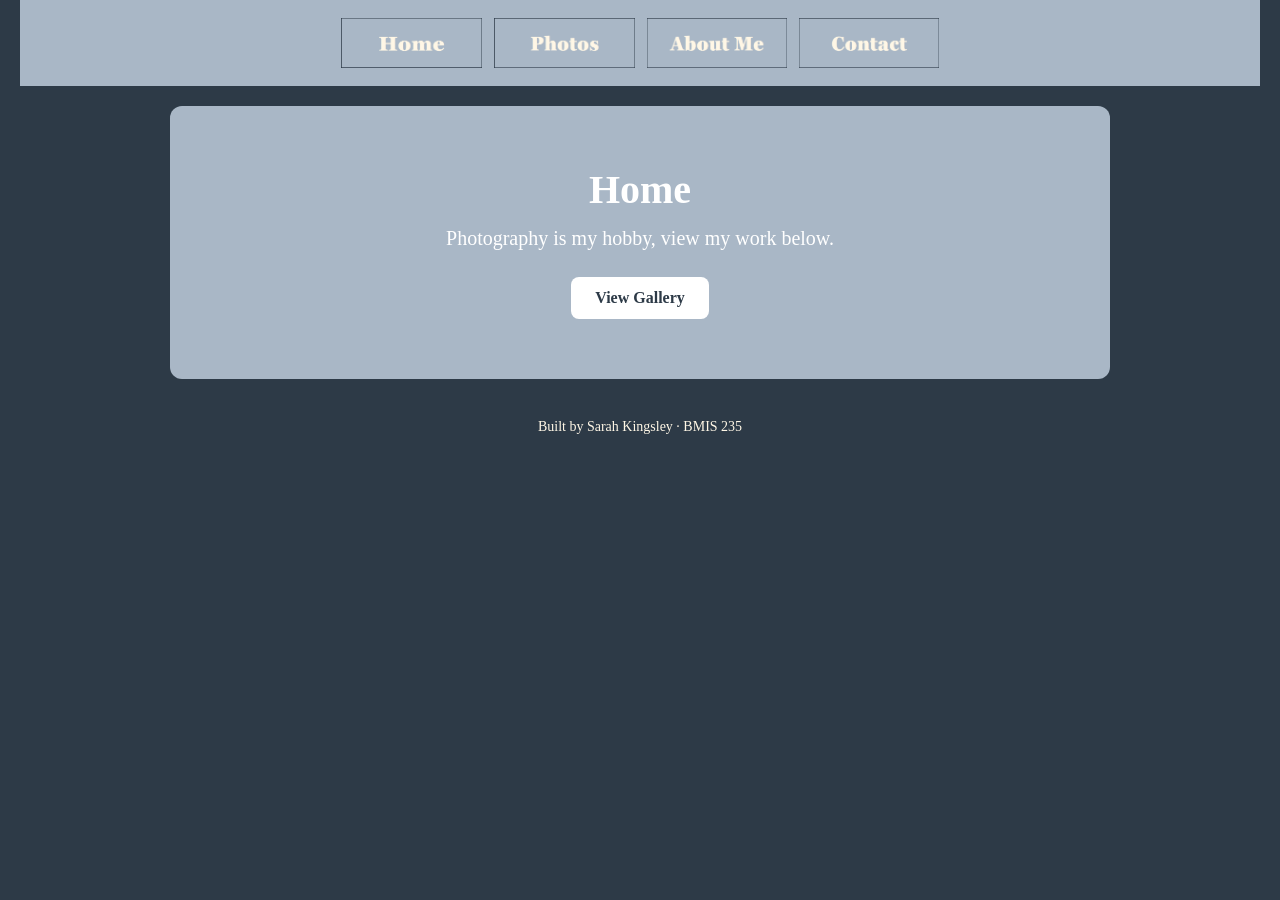
<file: index.html>
<!DOCTYPE html>
<!--
  Author: Sarah Kingsley
  GU username: 41795467
  Course: BMIS 235 - HTML-3
-->
<html lang="en">
<head>
<meta charset="utf-8">
<meta name="author" content="YOUR NAME">
<title>Home</title>

<!-- this one line connects the page to the stylesheet -->
<link rel="stylesheet" href="styles.css">
</head>
<body>

<!-- ===== MENU ============================================================
     The menu is four links. Each link wraps an image instead of words.
     Build it once on this page, check that every link works,
     then copy the whole <nav> block and paste it over the menu on the
     other three pages, so every page has the exact same menu.
     ===================================================================== -->
<nav>
    <a href="index.html"><img src="img/Home.png" alt="Home"></a>
    <a href="Photos.html"><img src="img/Photos.png" alt="photo gallery"></a>
    <a href="About.html"><img src="img/About.png" alt="about me"></a>
    <a href="Contact.html"><img src="img/Contact.png" alt="contact me"></a>
</nav>

<!-- BANNER: big opening section -->
<section class="blk-banner">
    <h2>Home</h2>
    <p>Photography is my hobby, view my work below.</p>
    <a class="blk-button" href="Photos.html">View Gallery</a>
</section>

<!-- ===== SHOWCASE ======================================================
     This box is empty on purpose. In Part 7 you paste an interactive
     graphic BETWEEN the opening <div> and the closing </div> below.
     ===================================================================== -->


<!-- Footer: fill in your name -->
<footer>Built by Sarah Kingsley &middot; BMIS 235</footer>

</body>
</html>
</file>
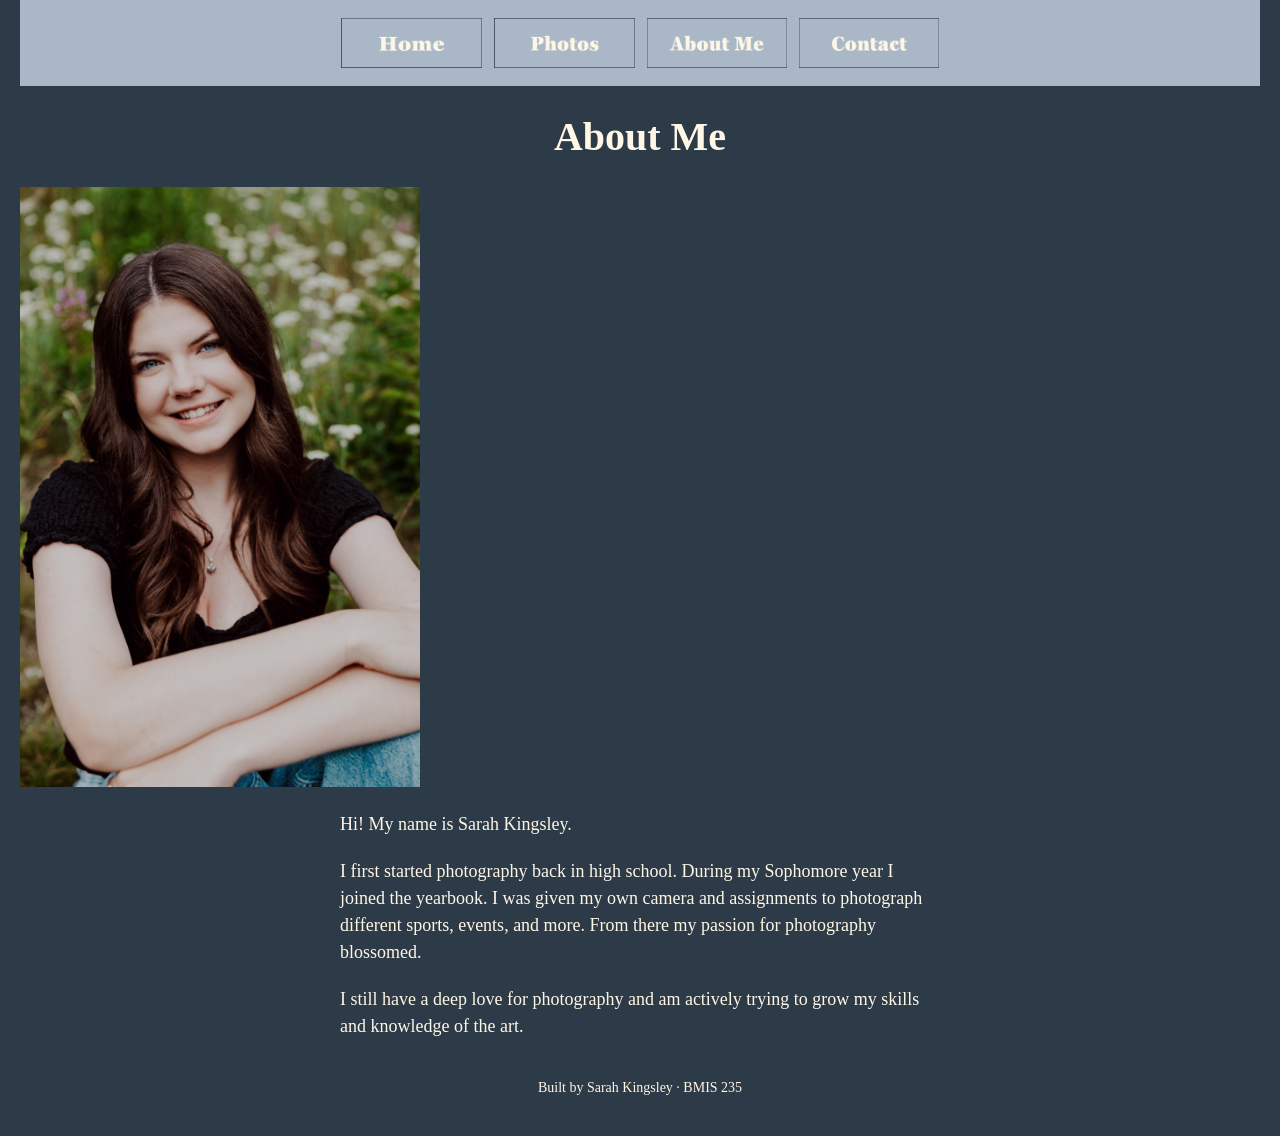
<file: About.html>
<!DOCTYPE html>
<!--
  Author: YOUR NAME
  GU username: YOUR-GU-USERNAME
  Course: BMIS 235 - HTML-3
-->
<html lang="en">
<head>
<meta charset="utf-8">
<meta name="author" content="YOUR NAME">
<title>Page 2</title>

<!-- this one line connects the page to the stylesheet -->
<link rel="stylesheet" href="styles.css">
</head>
<body>

<!-- ===== MENU ============================================================
     The menu is four links. Each link wraps an image instead of words.
     Build it once on this page, check that every link works,
     then copy the whole <nav> block and paste it over the menu on the
     other three pages, so every page has the exact same menu.
     ===================================================================== -->
<nav>
     <a href="index.html"><img src="img/Home.png" alt="Home"></a>
    <a href="Photos.html"><img src="img/Photos.png" alt="photo gallery"></a>
    <a href="About.html"><img src="img/About.png" alt="about me"></a>
    <a href="Contact.html"><img src="img/Contact.png" alt="contact me"></a>
</nav>

<h1>About Me</h1>

    <img src="Sarah.jpeg" alt="Potrait of myself, Sarah" width="400">
  
  <p>Hi! My name is Sarah Kingsley.</p>
  <p>I first started photography back in high school. During my Sophomore year I joined the yearbook. I was given my own camera and assignments to photograph different sports, events, and more. From there my passion for photography blossomed.</p>
  <p>I still have a deep love for photography and am actively trying to grow my skills and knowledge of the art.</p>
  
<!-- Footer: fill in your name -->
<footer>Built by Sarah Kingsley &middot; BMIS 235</footer>

</body>
</html>
</file>
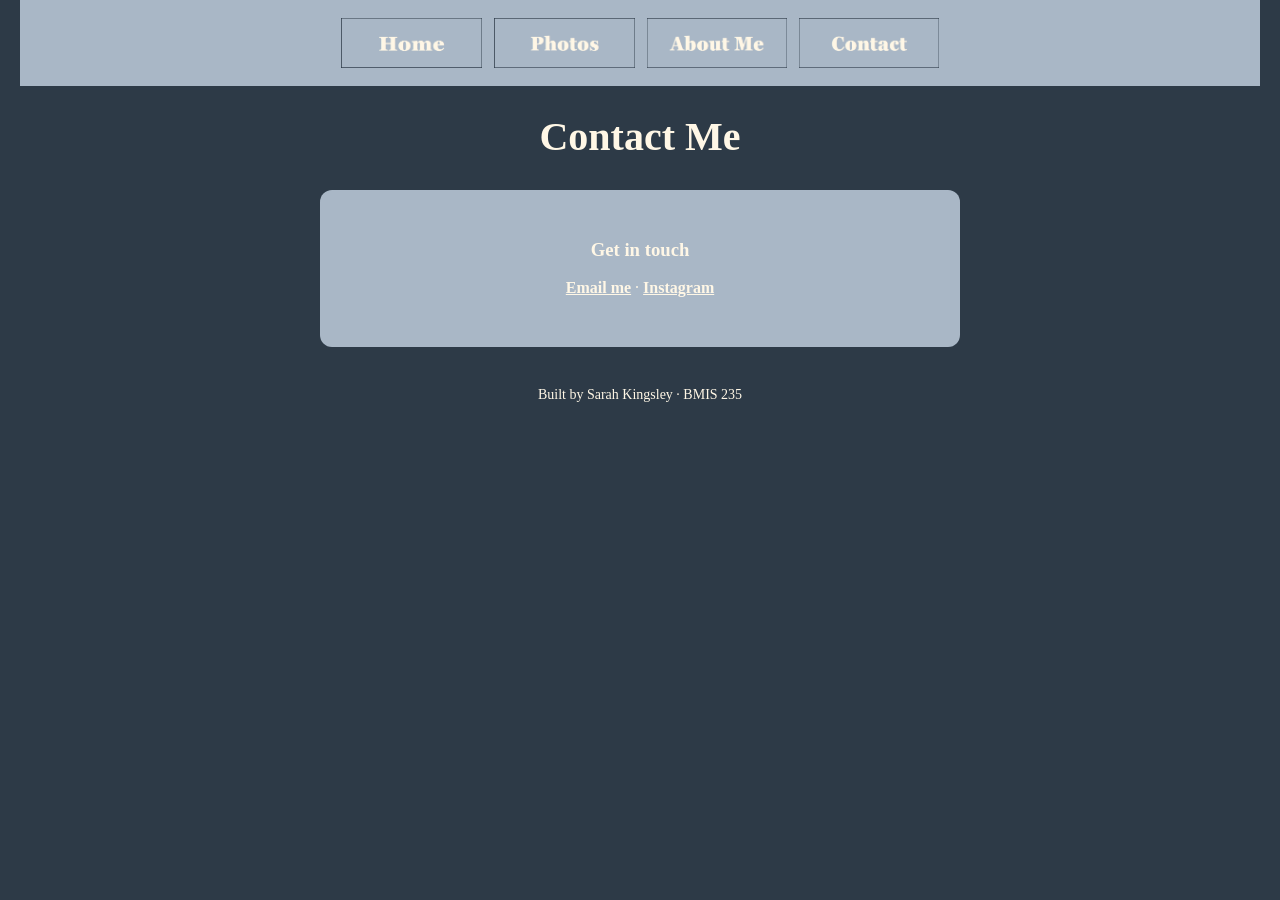
<file: Contact.html>
<!DOCTYPE html>
<!--
  Author: YOUR NAME
  GU username: YOUR-GU-USERNAME
  Course: BMIS 235 - HTML-3
-->
<html lang="en">
<head>
<meta charset="utf-8">
<meta name="author" content="YOUR NAME">
<title>Page 3</title>

<!-- this one line connects the page to the stylesheet -->
<link rel="stylesheet" href="styles.css">
</head>
<body>

<!-- ===== MENU ============================================================
     The menu is four links. Each link wraps an image instead of words.
     Build it once on this page, check that every link works,
     then copy the whole <nav> block and paste it over the menu on the
     other three pages, so every page has the exact same menu.
     ===================================================================== -->
<nav>
    <a href="index.html"><img src="img/Home.png" alt="Home"></a>
    <a href="Photos.html"><img src="img/Photos.png" alt="photo gallery"></a>
    <a href="About.html"><img src="img/About.png" alt="about me"></a>
    <a href="Contact.html"><img src="img/Contact.png" alt="contact me"></a>
</nav>

<h1>Contact Me</h1>

<!-- CONTACT: email and outside links -->
<div class="blk-contact">
    <h3>Get in touch</h3>
        <a href="mailto:skingsley@zagmail.gonzaga.edu">Email me</a> &middot;
        <a href="https://www.instagram.com/capturedby.sarahk/">Instagram</a>
    </p>
</div>

<!-- Footer: fill in your name -->
<footer>Built by Sarah Kingsley &middot; BMIS 235</footer>

</body>
</html>
</file>
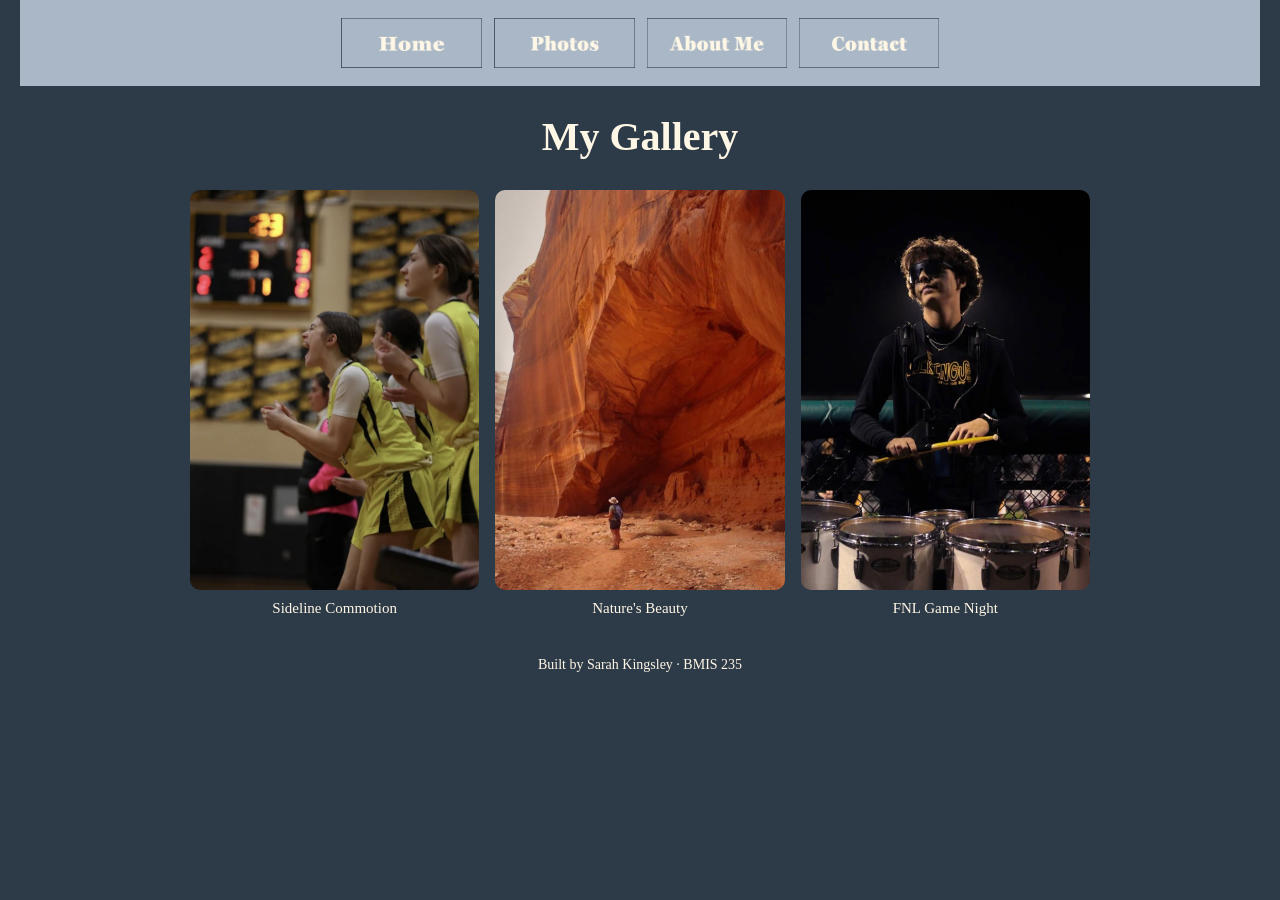
<file: Photos.html>
<!DOCTYPE html>
<!--
  Author: Sarah Kingsley
  GU username: 41795467
  Course: BMIS 235 - HTML-3
-->
<html lang="en">
<head>
<meta charset="utf-8">
<meta name="author" content="YOUR NAME">
<title>Page 1</title>

<!-- this one line connects the page to the stylesheet -->
<link rel="stylesheet" href="styles.css">
</head>
<body>

<!-- ===== MENU ============================================================
     The menu is four links. Each link wraps an image instead of words.
     Build it once on this page, check that every link works,
     then copy the whole <nav> block and paste it over the menu on the
     other three pages, so every page has the exact same menu.
     ===================================================================== -->
<nav>
     <a href="index.html"><img src="img/Home.png" alt="Home"></a>
    <a href="Photos.html"><img src="img/Photos.png" alt="photo gallery"></a>
    <a href="About.html"><img src="img/About.png" alt="about me"></a>
    <a href="Contact.html"><img src="img/Contact.png" alt="contact me"></a>
</nav>

<h1>My Gallery</h1>

  <!-- GALLERY: grid of photos with captions -->
<div class="blk-gallery">
    <figure>
        <img src="img/Bball.jpg" alt="basketball player screaming from the sideliens">
        <figcaption>Sideline Commotion</figcaption>
    </figure>
    <figure>
        <img src="img/Hike.jpeg" alt="Hiker admiring scenery of a hike in Utah">
        <figcaption>Nature's Beauty</figcaption>
    </figure>
    <figure>
        <img src="img/Band.jpeg" alt="portrait of Drummer at a Football Game">
        <figcaption>FNL Game Night</figcaption>
    </figure>
</div>

<!-- Footer: fill in your name -->
<footer>Built by Sarah Kingsley &middot; BMIS 235</footer>

</body>
</html>
</file>
<file: styles.css>
/* =====================================================================
   styles.css  ·  YOUR BRAND
   ---------------------------------------------------------------------
   This one file is your brand guide. Every page that links to it gets
   the same font, the same colors and the same spacing.
   Change a color here once, and every page changes.

   Use the same font and colors you picked for your Excel menu images,
   so the menu and the pages look like one brand.
   ===================================================================== */

body {
    font-family: Georgia Pro Cond Black, "Times New Roman", serif;
    background-color: #2D3A47;
    color: #fff7e6;
    margin: 0;
    padding: 0 20px 40px 20px;
}

/* the menu at the top of every page */
nav {
    background-color: #A9B7C6;
    padding: 14px;
    text-align: center;
}

/* every image inside the menu is forced to the same height.
   If your images still look different sizes, their WIDTHS are
   different: go back to Excel and make every cell the same size. */
nav img {
    height: 50px;
    margin: 4px;
    vertical-align: middle;
}

/* no underline or border around the image links */
nav a {
    text-decoration: none;
}

h1 {
    color: #fff7e6;
    text-align: center;
    font-size: 40px;
}

p {
    max-width: 600px;
    margin: 20px auto;
    font-size: 18px;
    line-height: 1.5;
}

footer {
    text-align: center;
    font-size: 14px;
    color: #fff7e6;
    margin-top: 40px;
}

/* BANNER */
.blk-banner {
    background-color: #A9B7C6;   /* change to your brand color */
    color: white;
    text-align: center;
    padding: 60px 20px;
    border-radius: 12px;
    margin: 20px auto;
    max-width: 900px;
}
.blk-banner h2 { font-size: 40px; margin: 0 0 10px 0; }
.blk-banner p { font-size: 20px; margin: 0 auto 24px auto; }
.blk-button {
    display: inline-block;
    background-color: white;
    color: #2D3A47;              /* same brand color */
    padding: 12px 24px;
    border-radius: 8px;
    font-weight: bold;
    text-decoration: none;
}

/* GALLERY */
.blk-gallery {
    display: grid;
    grid-template-columns: repeat(auto-fit, minmax(200px, 1fr));
    gap: 16px;
    margin: 30px auto;
    max-width: 900px;
}
.blk-gallery figure { margin: 0; }
.blk-gallery img {
    width: 100%;
    height: 400px;
    object-fit: cover;           /* crops photos to the same shape */
    border-radius: 10px;
}
.blk-gallery figcaption { text-align: center; font-size: 15px; margin-top: 6px; }

/* CONTACT */
.blk-contact {
    text-align: center;
    background-color: #A9B7C6;
    border-radius: 12px;
    padding: 30px 20px;
    margin: 30px auto;
    max-width: 600px;
}
.blk-contact a { color:  #fff7e6; font-weight: bold; }   /* your brand color */
</file>
